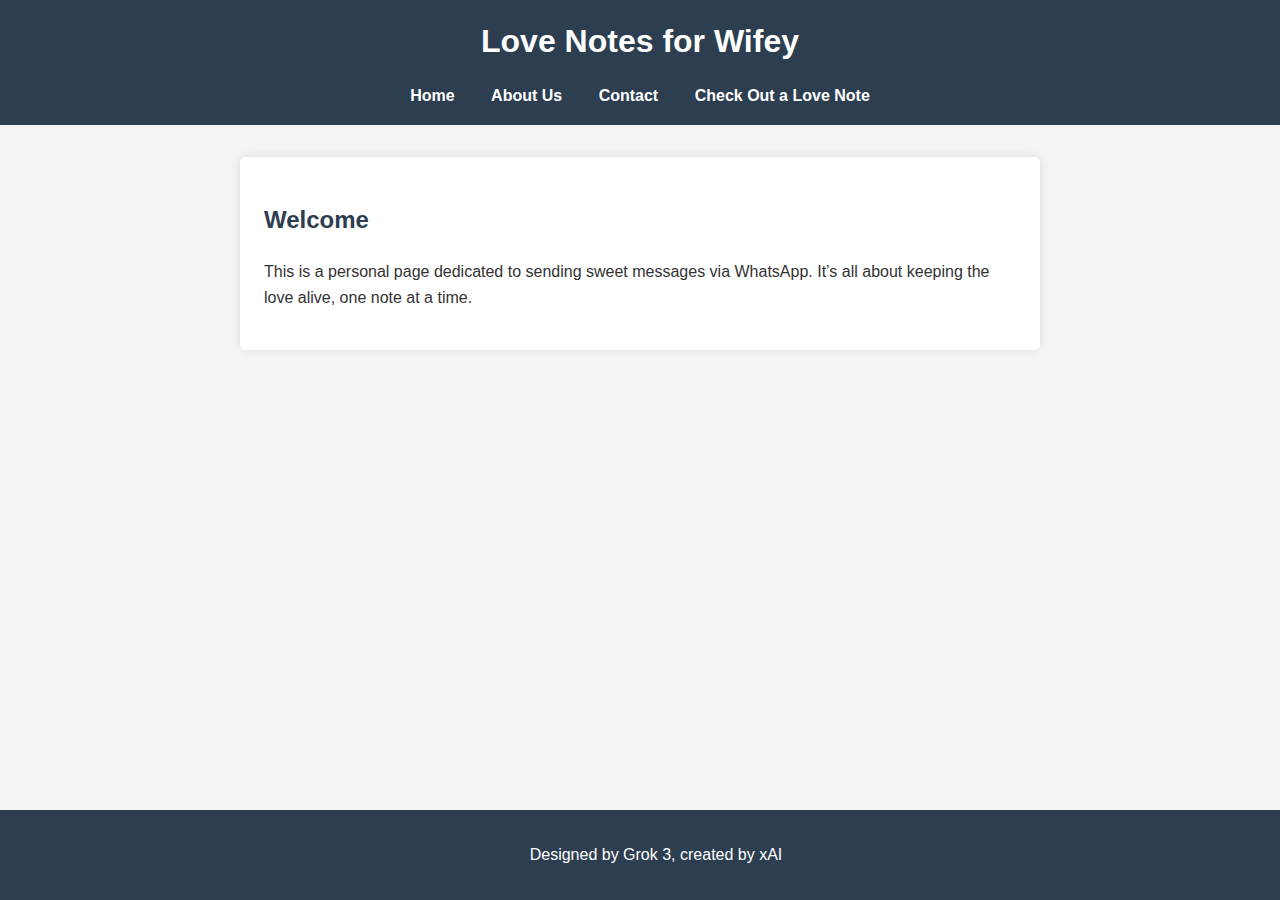
<file: index.html>
<!DOCTYPE html>
<html lang="en">
<head>
    <meta charset="UTF-8">
    <meta name="viewport" content="width=device-width, initial-scale=1.0">
    <title>Love Notes for Wifey</title>
    <link rel="stylesheet" href="styles.css">
</head>
<body>
    <header>
        <h1>Love Notes for Wifey</h1>
        <nav>
     <a href="index.html">Home</a>
    <a href="about.html">About Us</a>
    <a href="contact.html">Contact</a>
    <a href="love-note.html">Check Out a Love Note</a>
        </nav>
    </header>
    <main>
        <section>
            <h2>Welcome</h2>
            <p>This is a personal page dedicated to sending sweet messages via WhatsApp. It’s all about keeping the love alive, one note at a time.</p>
        </section>
    </main>
    <footer>
        <p>Designed by Grok 3, created by xAI</p>
    </footer>
</body>
</html>
</file>
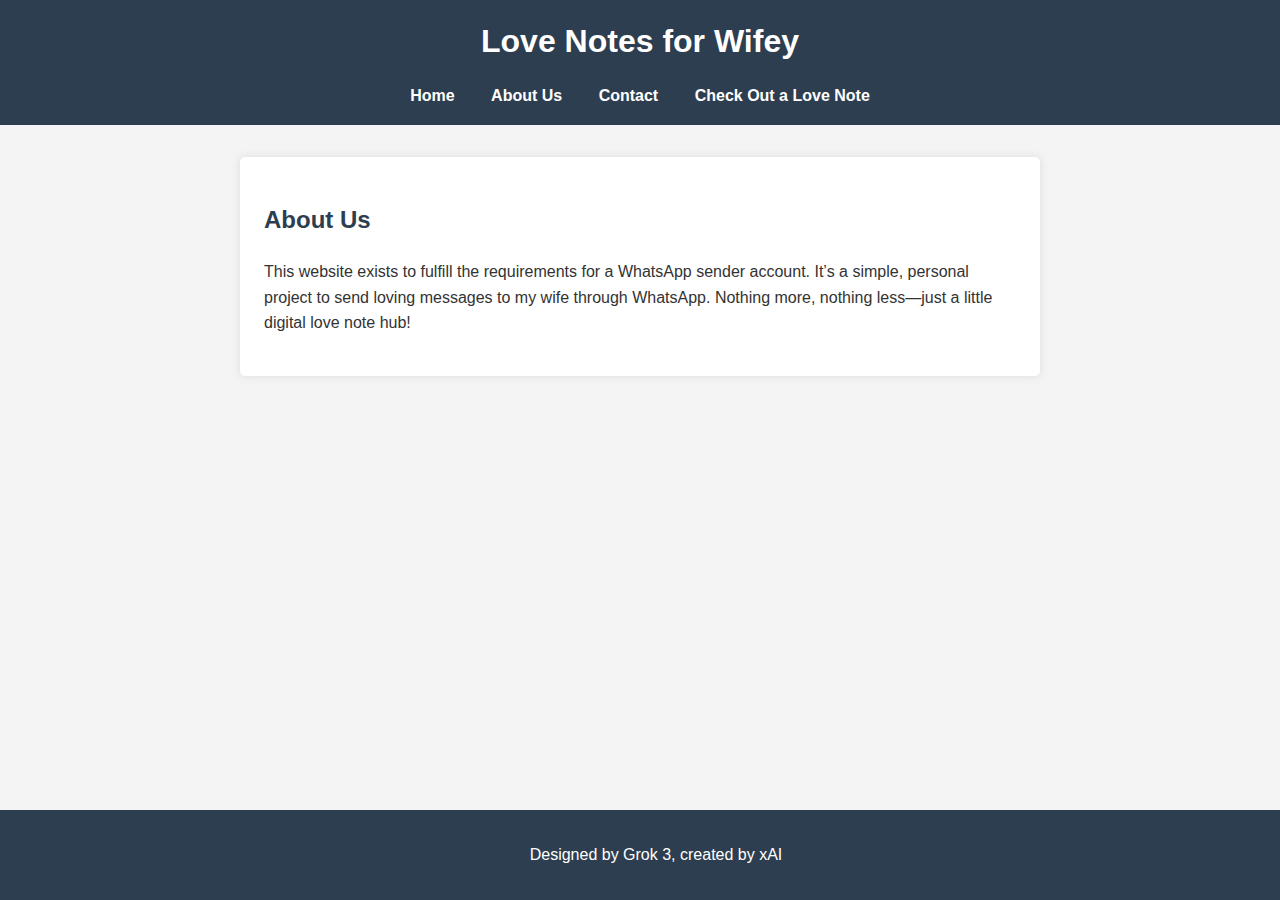
<file: about.html>
<!DOCTYPE html>
<html lang="en">
<head>
    <meta charset="UTF-8">
    <meta name="viewport" content="width=device-width, initial-scale=1.0">
    <title>About Us - Love Notes for Wifey</title>
    <link rel="stylesheet" href="styles.css">
</head>
<body>
    <header>
        <h1>Love Notes for Wifey</h1>
        <nav>
               <a href="index.html">Home</a>
    <a href="about.html">About Us</a>
    <a href="contact.html">Contact</a>
    <a href="love-note.html">Check Out a Love Note</a>
        </nav>
    </header>
    <main>
        <section>
            <h2>About Us</h2>
            <p>This website exists to fulfill the requirements for a WhatsApp sender account. It’s a simple, personal project to send loving messages to my wife through WhatsApp. Nothing more, nothing less—just a little digital love note hub!</p>
        </section>
    </main>
    <footer>
        <p>Designed by Grok 3, created by xAI</p>
    </footer>
</body>
</html>
</file>
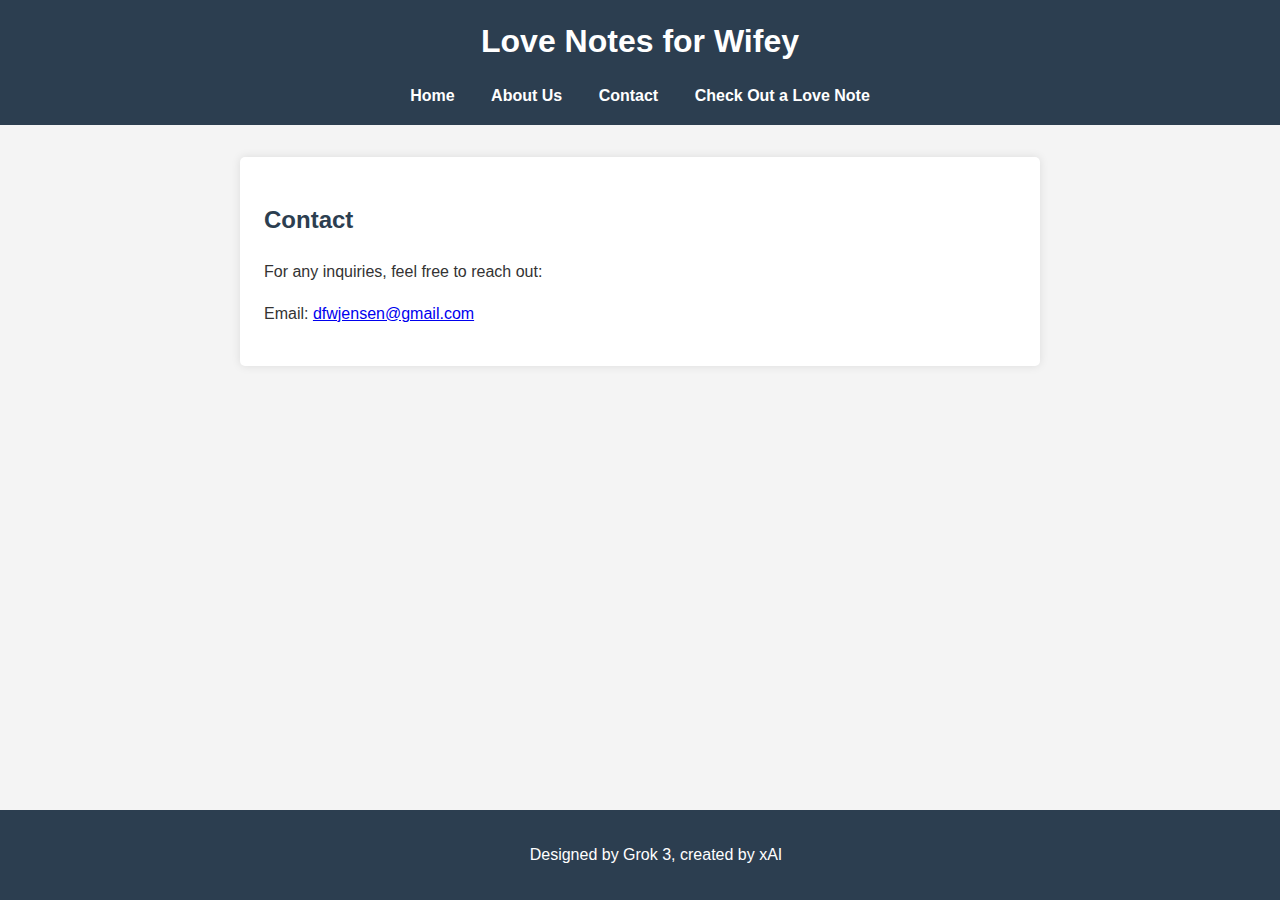
<file: contact.html>
<!DOCTYPE html>
<html lang="en">
<head>
    <meta charset="UTF-8">
    <meta name="viewport" content="width=device-width, initial-scale=1.0">
    <title>Contact - Love Notes for Wifey</title>
    <link rel="stylesheet" href="styles.css">
</head>
<body>
    <header>
        <h1>Love Notes for Wifey</h1>
        <nav>
                <a href="index.html">Home</a>
    <a href="about.html">About Us</a>
    <a href="contact.html">Contact</a>
    <a href="love-note.html">Check Out a Love Note</a>
        </nav>
    </header>
    <main>
        <section>
            <h2>Contact</h2>
            <p>For any inquiries, feel free to reach out:</p>
            <p>Email: <a href="mailto:dfwjensen@gmail.com">dfwjensen@gmail.com</a></p>
        </section>
    </main>
    <footer>
        <p>Designed by Grok 3, created by xAI</p>
    </footer>
</body>
</html>
</file>
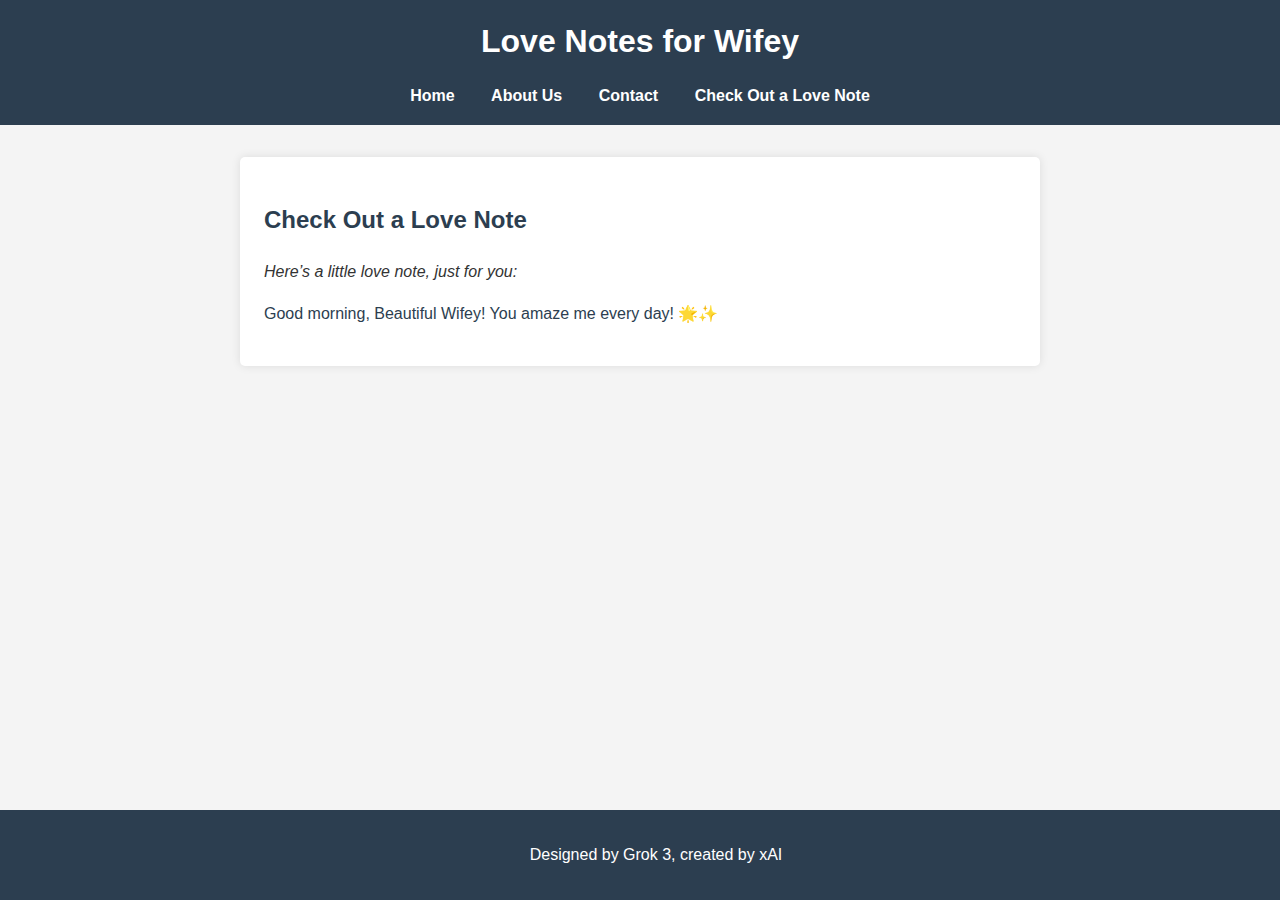
<file: love-note.html>
<!DOCTYPE html>
<html lang="en">
<head>
    <meta charset="UTF-8">
    <meta name="viewport" content="width=device-width, initial-scale=1.0">
    <title>Check Out a Love Note - Love Notes for Wifey</title>
    <link rel="stylesheet" href="styles.css">
</head>
<body>
    <header>
        <h1>Love Notes for Wifey</h1>
        <nav>
            <a href="index.html">Home</a>
            <a href="about.html">About Us</a>
            <a href="contact.html">Contact</a>
            <a href="love-note.html">Check Out a Love Note</a>
        </nav>
    </header>
    <main>
        <section>
            <h2>Check Out a Love Note</h2>
            <p style="font-style: italic;">Here’s a little love note, just for you:</p>
            <p style="color: #2c3e50;">Good morning, Beautiful Wifey! You amaze me every day! 🌟✨</p>
        </section>
    </main>
    <footer>
        <p>Designed by Grok 3, created by xAI</p>
    </footer>
</body>
</html>
</file>
<file: styles.css>
body {
    font-family: Arial, sans-serif;
    margin: 0;
    padding: 0;
    line-height: 1.6;
    background-color: #f4f4f4;
    color: #333;
}

header {
    background-color: #2c3e50;
    color: white;
    text-align: center;
    padding: 1rem;
}

header h1 {
    margin: 0;
    font-size: 2rem;
}

nav {
    margin-top: 1rem;
}

nav a {
    color: white;
    text-decoration: none;
    margin: 0 1rem;
    font-weight: bold;
}

nav a:hover {
    color: #ecf0f1;
}

main {
    max-width: 800px;
    margin: 2rem auto;
    padding: 0 1rem;
}

section {
    background: white;
    padding: 1.5rem;
    border-radius: 5px;
    box-shadow: 0 0 10px rgba(0, 0, 0, 0.1);
}

h2 {
    color: #2c3e50;
}

footer {
    text-align: center;
    padding: 1rem;
    background-color: #2c3e50;
    color: white;
    position: fixed;
    bottom: 0;
    width: 100%;
}
</file>
